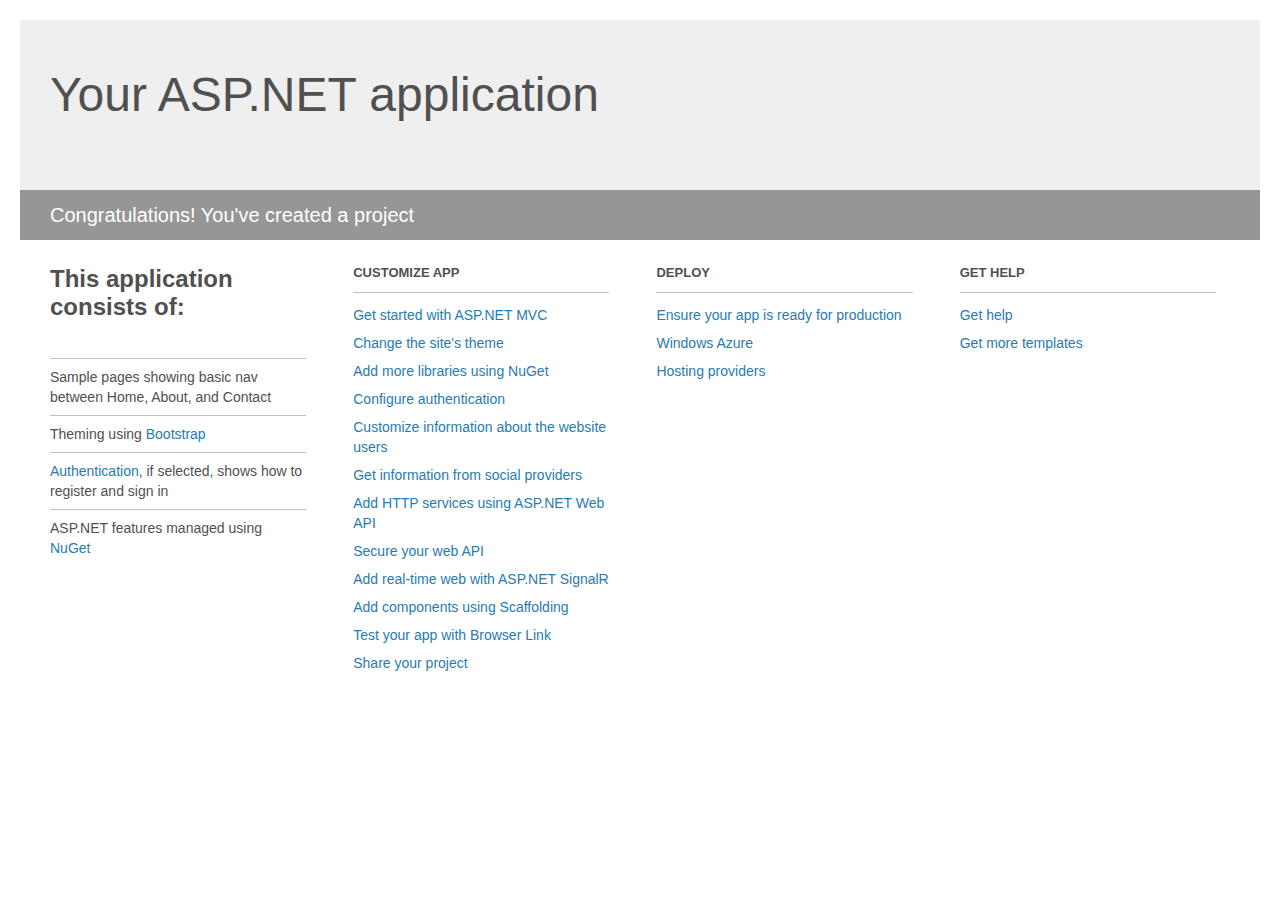
<file: InvoiceTest/Project_Readme.html>
﻿<!DOCTYPE html>
<html lang="en">
<head>
    <meta charset="utf-8" />
    <title>Your ASP.NET application</title>
    <style>
        body {
            background: #fff;
            color: #505050;
            font: 14px 'Segoe UI', tahoma, arial, helvetica, sans-serif;
            margin: 20px;
            padding: 0;
        }

        #header {
            background: #efefef;
            padding: 0;
        }

        h1 {
            font-size: 48px;
            font-weight: normal;
            margin: 0;
            padding: 0 30px;
            line-height: 150px;
        }

        p {
            font-size: 20px;
            color: #fff;
            background: #969696;
            padding: 0 30px;
            line-height: 50px;
        }

        #main {
            padding: 5px 30px;
        }

        .section {
            width: 21.7%;
            float: left;
            margin: 0 0 0 4%;
        }

            .section h2 {
                font-size: 13px;
                text-transform: uppercase;
                margin: 0;
                border-bottom: 1px solid silver;
                padding-bottom: 12px;
                margin-bottom: 8px;
            }

            .section.first {
                margin-left: 0;
            }

                .section.first h2 {
                    font-size: 24px;
                    text-transform: none;
                    margin-bottom: 25px;
                    border: none;
                }

                .section.first li {
                    border-top: 1px solid silver;
                    padding: 8px 0;
                }

            .section.last {
                margin-right: 0;
            }

        ul {
            list-style: none;
            padding: 0;
            margin: 0;
            line-height: 20px;
        }

        li {
            padding: 4px 0;
        }

        a {
            color: #267cb2;
            text-decoration: none;
        }

            a:hover {
                text-decoration: underline;
            }
    </style>
</head>
<body>

    <div id="header">
        <h1>Your ASP.NET application</h1>
        <p>Congratulations! You've created a project</p>
    </div>

    <div id="main">
        <div class="section first">
            <h2>This application consists of:</h2>
            <ul>
                <li>Sample pages showing basic nav between Home, About, and Contact</li>
                <li>Theming using <a href="http://go.microsoft.com/fwlink/?LinkID=320754">Bootstrap</a></li>
                <li><a href="http://go.microsoft.com/fwlink/?LinkID=320755">Authentication</a>, if selected, shows how to register and sign in</li>
                <li>ASP.NET features managed using <a href="http://go.microsoft.com/fwlink/?LinkID=320756">NuGet</a></li>
            </ul>
        </div>

        <div class="section">
            <h2>Customize app</h2>
            <ul>
                <li><a href="http://go.microsoft.com/fwlink/?LinkID=320757">Get started with ASP.NET MVC</a></li>
                <li><a href="http://go.microsoft.com/fwlink/?LinkID=320758">Change the site's theme</a></li>
                <li><a href="http://go.microsoft.com/fwlink/?LinkID=320759">Add more libraries using NuGet</a></li>
                <li><a href="http://go.microsoft.com/fwlink/?LinkID=320760">Configure authentication</a></li>
                <li><a href="http://go.microsoft.com/fwlink/?LinkID=320761">Customize information about the website users</a></li>
                <li><a href="http://go.microsoft.com/fwlink/?LinkID=320762">Get information from social providers</a></li>
                <li><a href="http://go.microsoft.com/fwlink/?LinkID=320763">Add HTTP services using ASP.NET Web API</a></li>
                <li><a href="http://go.microsoft.com/fwlink/?LinkID=320764">Secure your web API</a></li>
                <li><a href="http://go.microsoft.com/fwlink/?LinkID=320765">Add real-time web with ASP.NET SignalR</a></li>
                <li><a href="http://go.microsoft.com/fwlink/?LinkID=320766">Add components using Scaffolding</a></li>
                <li><a href="http://go.microsoft.com/fwlink/?LinkID=320767">Test your app with Browser Link</a></li>
                <li><a href="http://go.microsoft.com/fwlink/?LinkID=320768">Share your project</a></li>
            </ul>
        </div>

        <div class="section">
            <h2>Deploy</h2>
            <ul>
                <li><a href="http://go.microsoft.com/fwlink/?LinkID=320769">Ensure your app is ready for production</a></li>
                <li><a href="http://go.microsoft.com/fwlink/?LinkID=320770">Windows Azure</a></li>
                <li><a href="http://go.microsoft.com/fwlink/?LinkID=320771">Hosting providers</a></li>
            </ul>
        </div>

        <div class="section last">
            <h2>Get help</h2>
            <ul>
                <li><a href="http://go.microsoft.com/fwlink/?LinkID=320772">Get help</a></li>
                <li><a href="http://go.microsoft.com/fwlink/?LinkID=320773">Get more templates</a></li>
            </ul>
        </div>
    </div>

</body>
</html>
</file>
